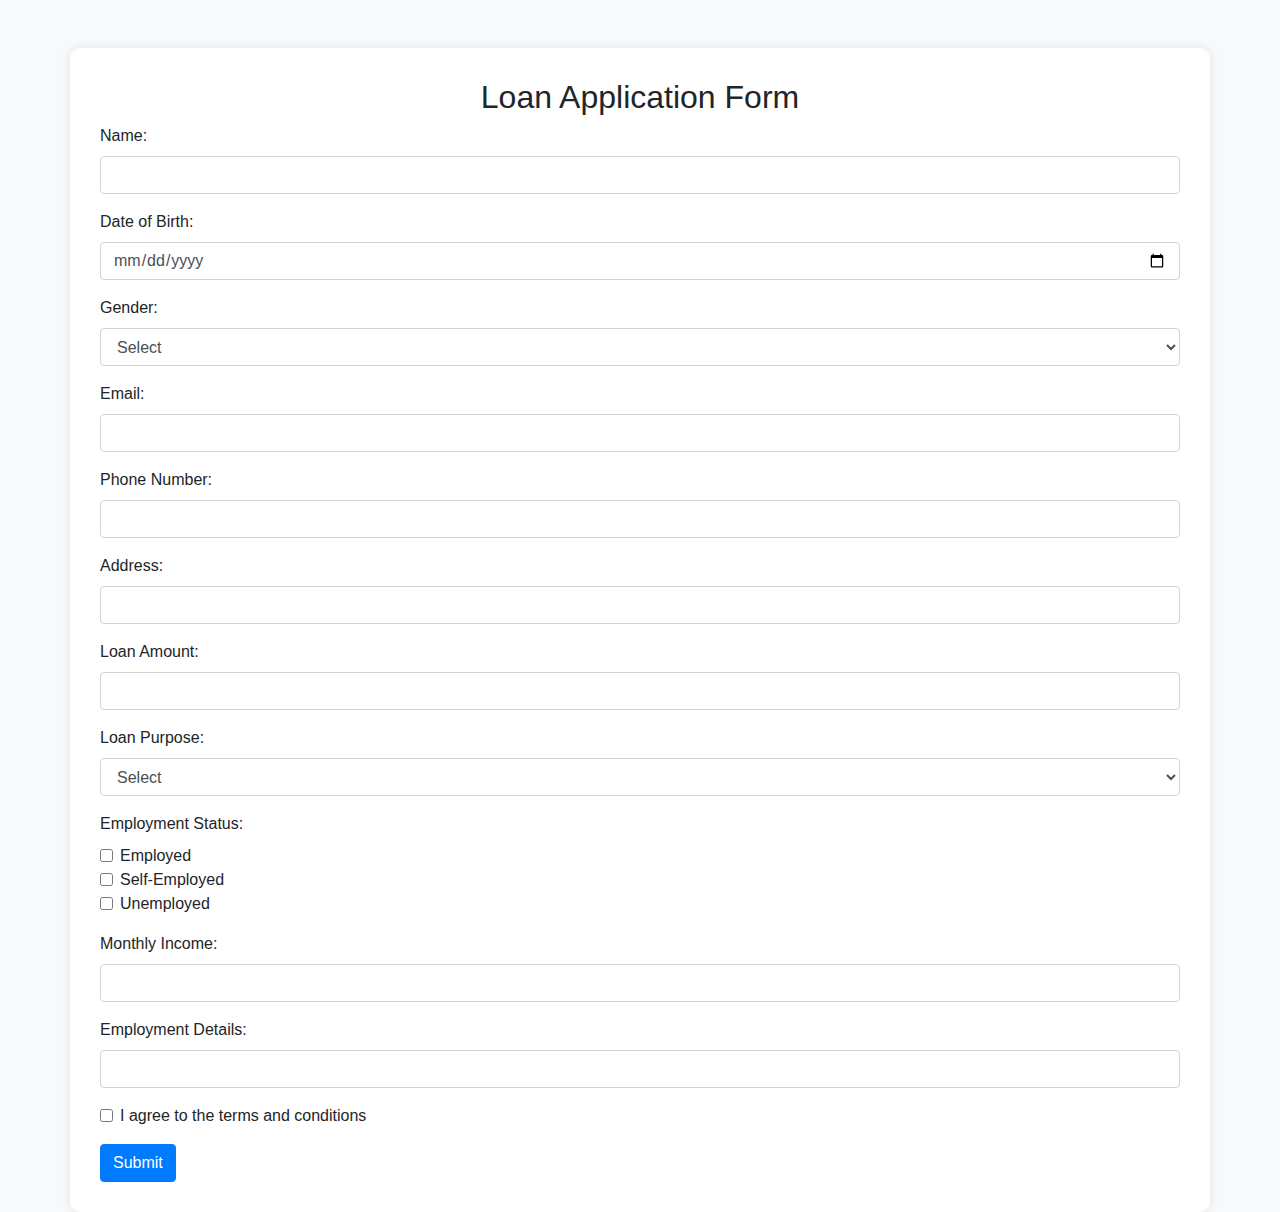
<file: HTML/Loan Application Experiment/index.html>
<!DOCTYPE html>
<html lang="en">
<head>
    <meta charset="UTF-8">
    <meta name="viewport" content="width=device-width, initial-scale=1.0">
    <title>Loan Application Form</title>
    <link href="https://maxcdn.bootstrapcdn.com/bootstrap/4.5.2/css/bootstrap.min.css" rel="stylesheet">
    <link href="style.css" rel="stylesheet">
</head>
<body>
    <div class="container mt-5">
        <h2 class="text-center">Loan Application Form</h2>
        <form id="loanForm">
            <div class="form-group">
                <label for="name">Name:</label>
                <input type="text" class="form-control" id="name" required>
            </div>
            <div class="form-group">
                <label for="dob">Date of Birth:</label>
                <input type="date" class="form-control" id="dob" required>
            </div>
            <div class="form-group">
                <label for="gender">Gender:</label>
                <select class="form-control" id="gender" required>
                    <option value="">Select</option>
                    <option value="Male">Male</option>
                    <option value="Female">Female</option>
                </select>
            </div>
            <div class="form-group">
                <label for="email">Email:</label>
                <input type="email" class="form-control" id="email" required>
            </div>
            <div class="form-group">
                <label for="phone">Phone Number:</label>
                <input type="text" class="form-control" id="phone" required>
            </div>
            <div class="form-group">
                <label for="address">Address:</label>
                <input type="text" class="form-control" id="address" required>
            </div>
            <div class="form-group">
                <label for="loanAmount">Loan Amount:</label>
                <input type="number" class="form-control" id="loanAmount" required>
            </div>
            <div class="form-group">
                <label for="loanPurpose">Loan Purpose:</label>
                <select class="form-control" id="loanPurpose" required>
                    <option value="">Select</option>
                    <option value="Personal Loan">Personal Loan</option>
                    <option value="Student Loan">Student Loan</option>
                    <option value="Business Loan">Business Loan</option>
                </select>
            </div>
            <div class="form-group">
                <label for="employmentStatus">Employment Status:</label>
                <div class="form-check">
                    <input class="form-check-input" type="checkbox" id="employed" value="Employed">
                    <label class="form-check-label" for="employed">Employed</label>
                </div>
                <div class="form-check">
                    <input class="form-check-input" type="checkbox" id="selfEmployed" value="Self-Employed">
                    <label class="form-check-label" for="selfEmployed">Self-Employed</label>
                </div>
                <div class="form-check">
                    <input class="form-check-input" type="checkbox" id="unemployed" value="Unemployed">
                    <label class="form-check-label" for="unemployed">Unemployed</label>
                </div>
            </div>
            <div class="form-group">
                <label for="monthlyIncome">Monthly Income:</label>
                <input type="number" class="form-control" id="monthlyIncome" required>
            </div>
            <div class="form-group">
                <label for="employmentDetails">Employment Details:</label>
                <input type="text" class="form-control" id="employmentDetails" required>
            </div>
            <div class="form-group form-check">
                <input type="checkbox" class="form-check-input" id="terms" required>
                <label class="form-check-label" for="terms">I agree to the terms and conditions</label>
            </div>
            <button type="button" class="btn btn-primary" onclick="showSummary()">Submit</button>
        </form>

        <div id="summary" class="mt-5"></div>
    </div>

    <script src="https://code.jquery.com/jquery-3.5.1.min.js"></script>
    <script src="https://maxcdn.bootstrapcdn.com/bootstrap/4.5.2/js/bootstrap.min.js"></script>
    <script src="script.js"></script>
</body>
</html>
</file>
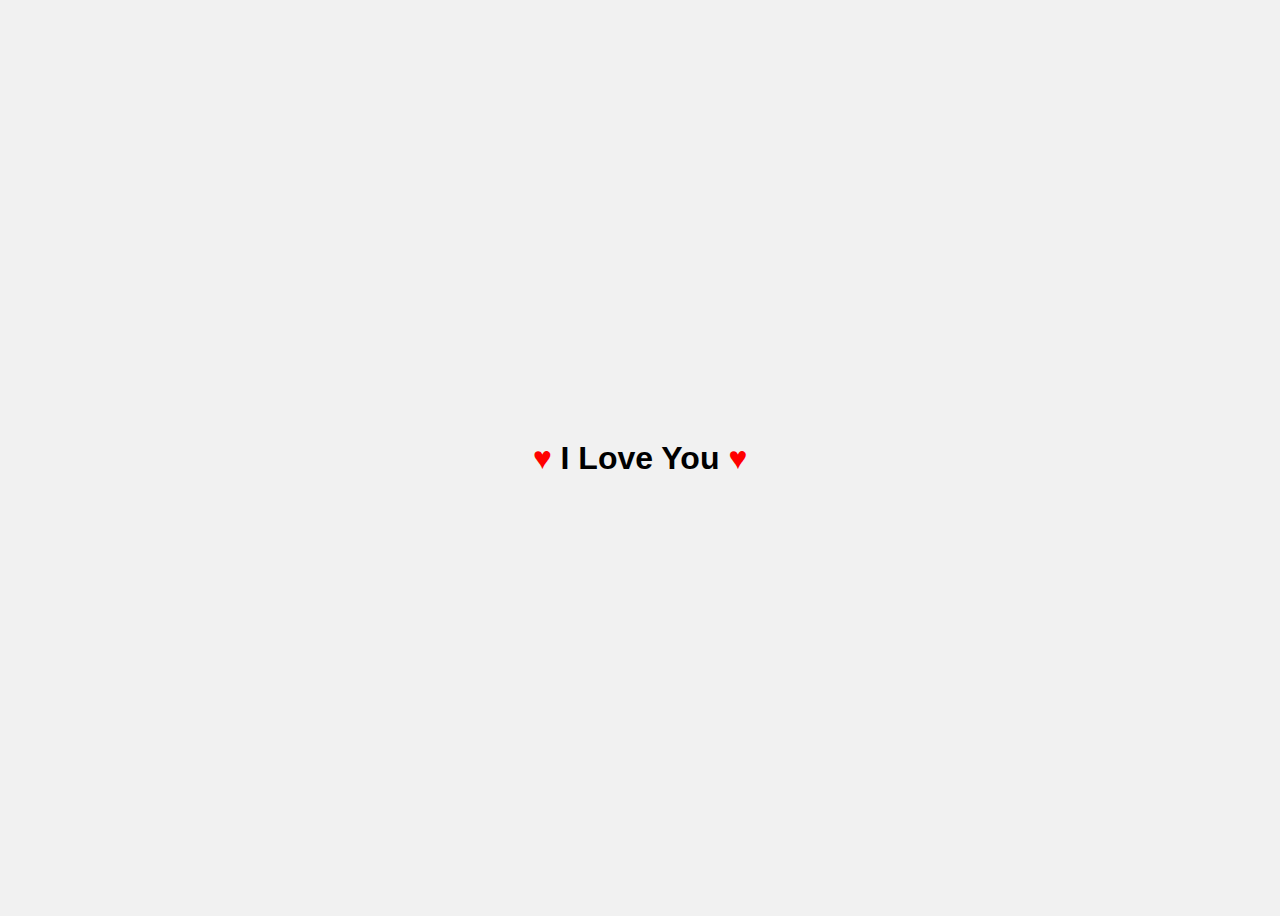
<file: HTML/Open Me.html>
<!DOCTYPE html>
<html>
<head>
    <title>I Love You Cutie</title>
    <style>
        body {
            display: flex;
            justify-content: center;
            align-items: center;
            height: 100vh;
            font-family: Arial, sans-serif;
            background-color: #f1f1f1;
        }
        
        .message {
            text-align: center;
        }
        
        .heart {
            color: red;
        }
    </style>
</head>
<body>
    <div class="message">
        <h1><span class="heart">&hearts;</span> I Love You <span class="heart">&hearts;</span></h1>
    </div>
</body>
</html>
</file>
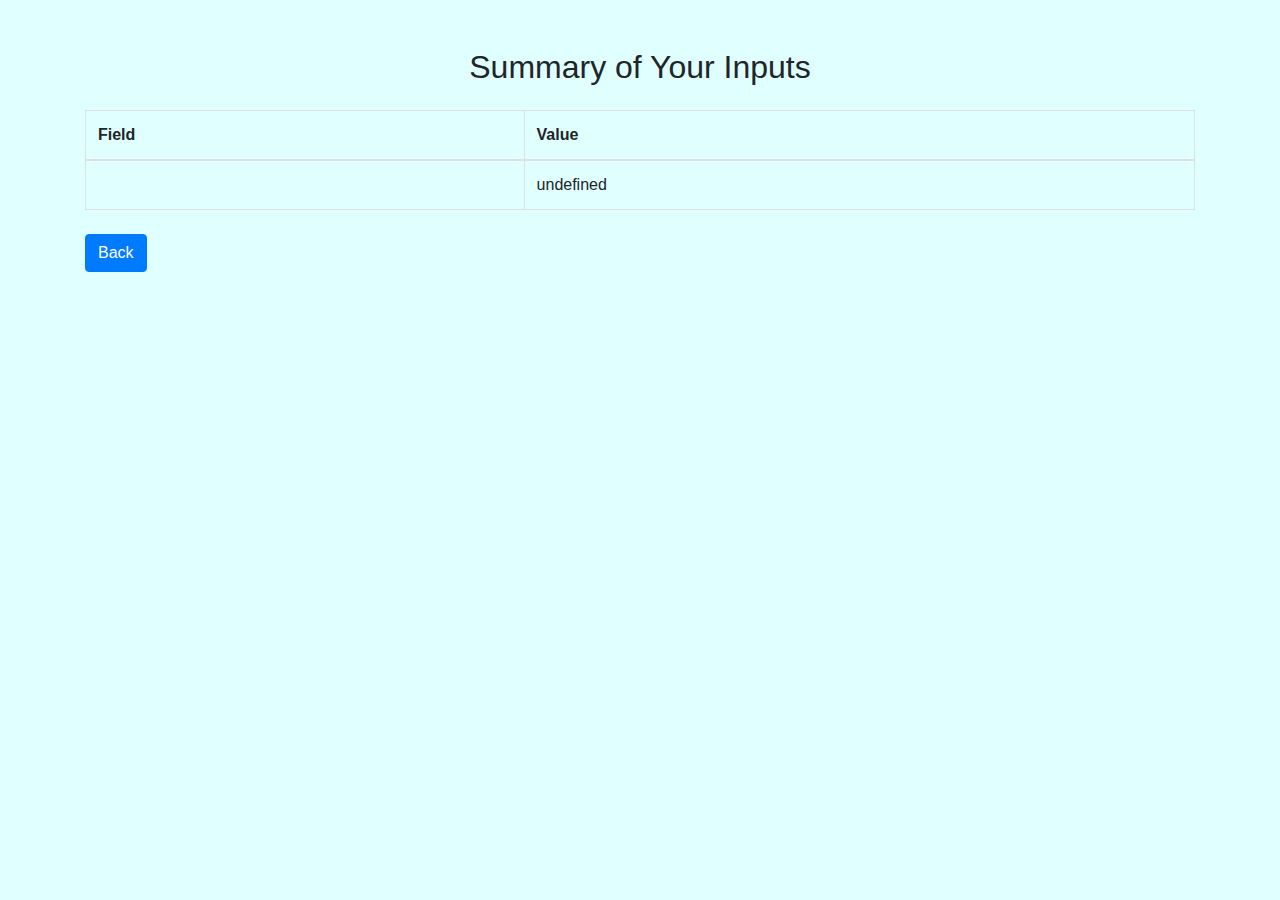
<file: HTML/Loan Application2/summary.html>
<!DOCTYPE html>
<html lang="en">
<head>
    <meta charset="UTF-8">
    <meta name="viewport" content="width=device-width, initial-scale=1.0">
    <title>Loan Application Summary</title>
    <link href="https://maxcdn.bootstrapcdn.com/bootstrap/4.5.2/css/bootstrap.min.css" rel="stylesheet">
    <style>
        body {
            background-color: #E0FFFF; /* Cyan/light blue color */
        }
    </style>
</head>
<body>
    <div class="container mt-5">
        <h2 class="text-center">Summary of Your Inputs</h2>
        <table class="table table-bordered mt-4">
            <thead>
                <tr>
                    <th>Field</th>
                    <th>Value</th>
                </tr>
            </thead>
            <tbody id="summaryTableBody">
                <!-- Data will be inserted here -->
            </tbody>
        </table>
        <div class="mt-4 text-left">
            <button class="btn btn-primary" onclick="window.history.back()">Back</button>
        </div>
    </div>

    <script>
        function getQueryParams() {
            let params = {};
            window.location.search.substring(1).split("&").forEach(function(pair) {
                let [key, value] = pair.split("=");
                params[decodeURIComponent(key)] = decodeURIComponent(value);
            });
            return params;
        }

        function displaySummary() {
            let params = getQueryParams();
            let tableBody = document.getElementById('summaryTableBody');

            for (let key in params) {
                if (params.hasOwnProperty(key)) {
                    let row = document.createElement('tr');
                    let cell1 = document.createElement('td');
                    let cell2 = document.createElement('td');

                    cell1.textContent = formatKey(key);
                    cell2.textContent = params[key];

                    row.appendChild(cell1);
                    row.appendChild(cell2);
                    tableBody.appendChild(row);
                }
            }
        }

        function formatKey(key) {
            // Format the key for better readability
            return key.replace(/([A-Z])/g, ' $1').replace(/^./, str => str.toUpperCase());
        }

        window.onload = displaySummary;
    </script>
</body>
</html>
</file>
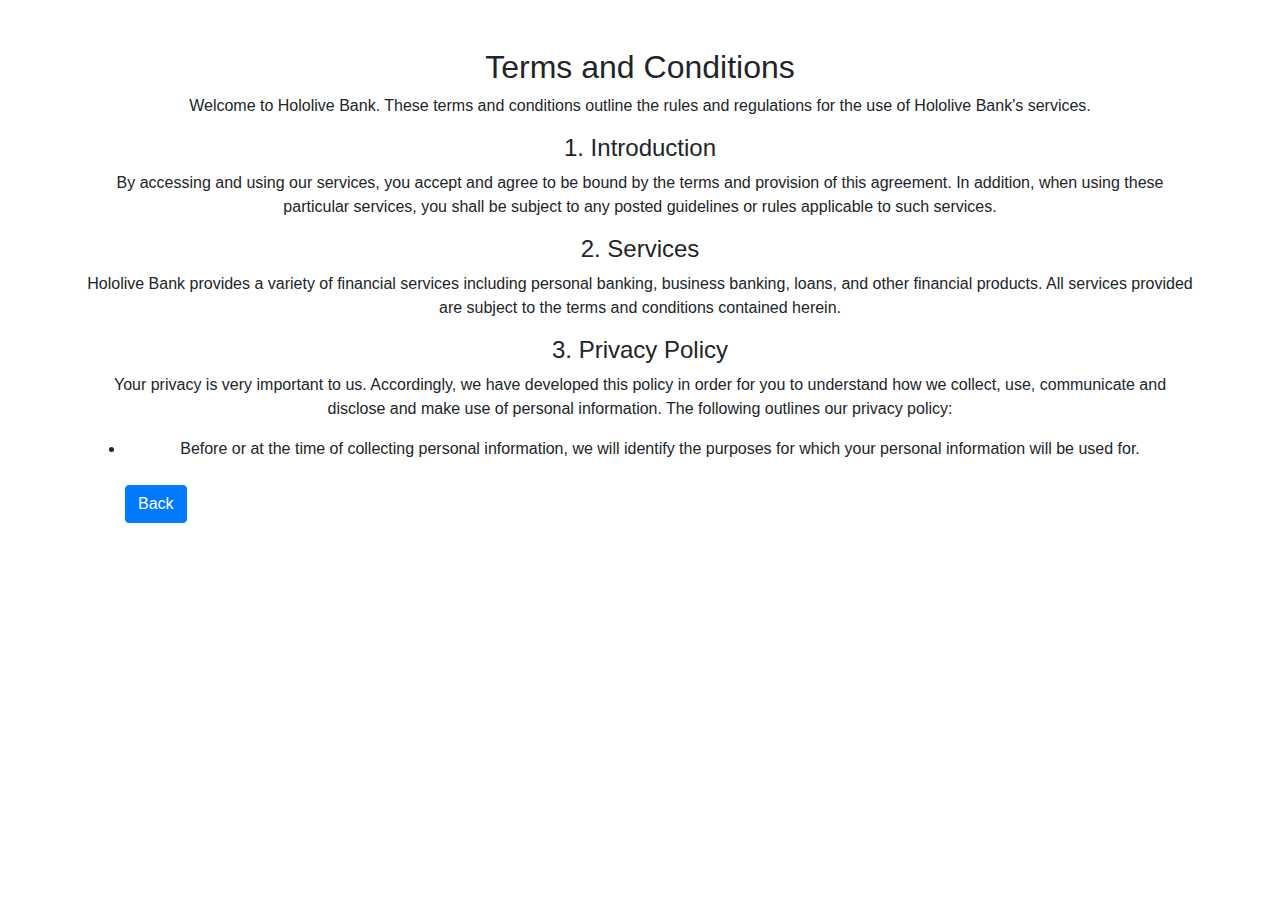
<file: HTML/Loan Application2/terms.html>
<!DOCTYPE html>
<html lang="en">
<head>
    <meta charset="UTF-8">
    <meta name="viewport" content="width=device-width, initial-scale=1.0">
    <title>Terms and Conditions</title>
    <link href="https://maxcdn.bootstrapcdn.com/bootstrap/4.5.2/css/bootstrap.min.css" rel="stylesheet">
</head>
<body>
    <div class="container mt-5 text-center">
        <h2>Terms and Conditions</h2>
        <p>Welcome to Hololive Bank. These terms and conditions outline the rules and regulations for the use of Hololive Bank's services.</p>
        
        <h4>1. Introduction</h4>
        <p>By accessing and using our services, you accept and agree to be bound by the terms and provision of this agreement. In addition, when using these particular services, you shall be subject to any posted guidelines or rules applicable to such services.</p>
        
        <h4>2. Services</h4>
        <p>Hololive Bank provides a variety of financial services including personal banking, business banking, loans, and other financial products. All services provided are subject to the terms and conditions contained herein.</p>
        
        <h4>3. Privacy Policy</h4>
        <p>Your privacy is very important to us. Accordingly, we have developed this policy in order for you to understand how we collect, use, communicate and disclose and make use of personal information. The following outlines our privacy policy:</p>
        <ul>
            <li>Before or at the time of collecting personal information, we will identify the purposes for which your personal information will be used for.
        <div class="mt-4 text-left">
            <button class="btn btn-primary" onclick="window.history.back()">Back</button>
        </div>
    </div>
</body>
</html>
</file>
<file: HTML/Loan Application Experiment/style.css>
body {
    background-color: #f8f9fa;
}

.container {
    background: #ffffff;
    padding: 30px;
    border-radius: 10px;
    box-shadow: 0 0 10px rgba(0, 0, 0, 0.1);
}

#summary {
    display: none;
}

#summary p {
    font-weight: bold;
}
</file>
